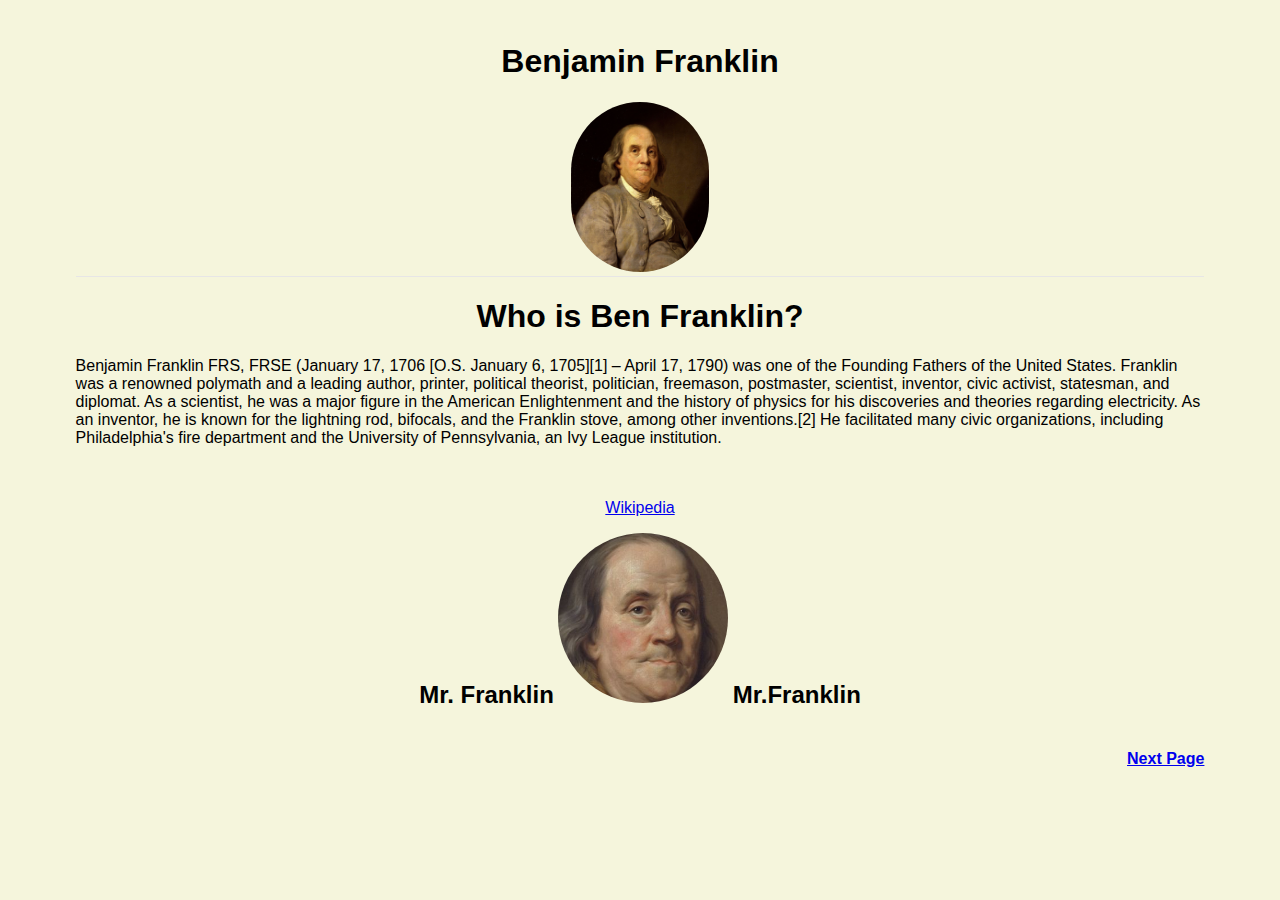
<file: index.html>
<!DOCTYPE HTML>
<HTML>
<meta name="viewport" content="width=device-width, initial-scale=1.0">
<link rel="stylesheet" href="stylesheet.css">
<TITLE>Benjamin Franklin</TITlE>

<HEAD>

</HEAD>
<HEADER>

	<div>
		<h1>Benjamin Franklin</h1>
	</div>

	<div class = "firstPicture">
		<img src="BenFranklinDuplessis.jpg" alt="test">
	</div>

</HEADER>

<BODY>
	
	<div class = "heading1">
		<h1>Who is Ben Franklin?</h1>
	</div>
	
	<p>Benjamin Franklin FRS, FRSE (January 17, 1706 [O.S. January 6, 1705][1] – April 17, 1790) was one of the Founding Fathers of the United States. Franklin was a renowned polymath and a leading author, printer, political theorist, politician, freemason, postmaster, scientist, inventor, civic activist, statesman, and diplomat. As a scientist, he was a major figure in the American Enlightenment and the history of physics for his discoveries and theories regarding electricity. As an inventor, he is known for the lightning rod, bifocals, and the Franklin stove, among other inventions.[2] He facilitated many civic organizations, including Philadelphia's fire department and the University of Pennsylvania, an Ivy League institution.</p>
	
	

	<div align = "center">
		<p><br></br> <a href = "https://en.wikipedia.org/wiki/Benjamin_Franklin">Wikipedia</a>  </p>
		<div class = "mrfranklin1">
			<h2>Mr. Franklin</h2>
		</div>

		<div class = "portrait">
			<img src="benjamin-franklin-wc-9301234-1-402.jpg" alt = "franklin portrait">
		</div> 
		<div class = "mrfranklin1">
			<h2>Mr.Franklin</h2>
		</div> 
	</div>



</BODY>

<footer>

	<h4> <a href = "page2index.html">Next Page</a> </h4>

</footer>

</HTML>
</file>
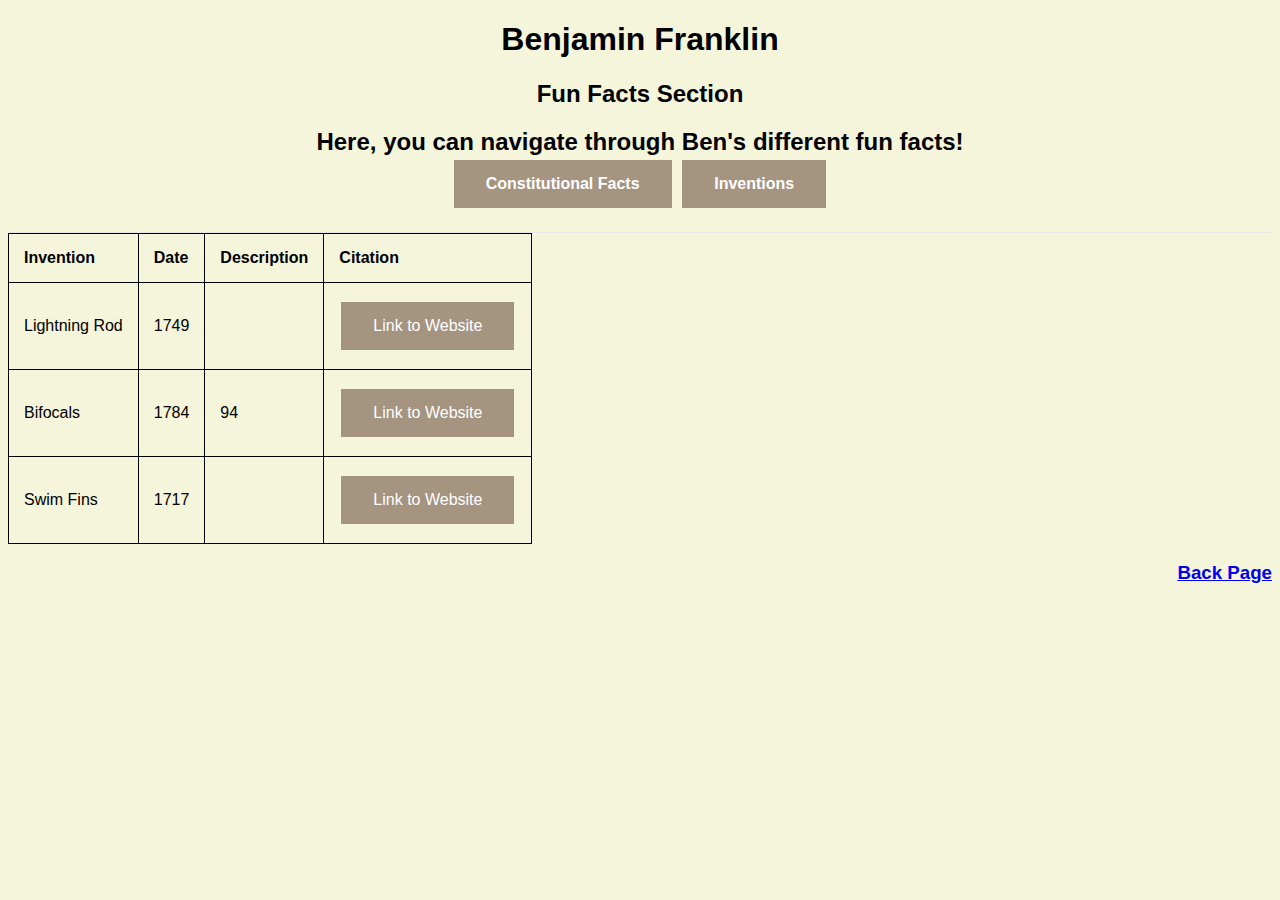
<file: benInventions.html>
<!DOCTYPE HTML>
<HTML>
<meta name="viewport" content="width=device-width, initial-scale=1.0">
<link rel="stylesheet" href="stylesheet2.css">
<HEAD>
	<div align = "center">
		<h1>Benjamin Franklin</h1>
		<h2>Fun Facts Section</h2>
	</div>


</HEAD>

<HEADER>
	<h2>Here, you can navigate through Ben's different fun facts!
	<div id="buttons">
		<a href="index.html" class="button">Constitutional Facts</a>
		<a href="benInventions.html" class = "button">Inventions</a>
	</div>


</HEADER>

<BODY>
	
	<table>
	<col>
	  <tr>
	    <th>Invention</th>
	    <th>Date</th> 
	    <th>Description</th>
	    <th>Citation</th>
	  </tr>

	  <tr>
	    <td>Lightning Rod</td>
	    <td>1749</td>
	    <td></td>
	    <td>
	    <div id = "citebutton">
	    	<a href="https://www.fi.edu/benjamin-franklin/inventions" class = "button">Link to Website</a>
	    </div>
	    </td> 
	  </tr>

	  <tr>
	    <td>Bifocals</td>
	    <td>1784</td>
	    <td>94</td>
	    <td>
	    <div id = "citebutton">
	    	<a href="https://www.fi.edu/benjamin-franklin/inventions" class = "button">Link to Website</a>
	    </div>
	    </td> 
	  </tr>

	  <tr>
	    <td>Swim Fins</td>
	    <td>1717</td>
	    <td></td>
	    <td>

	    <div id = "citebutton">
	    	<a href="https://www.fi.edu/benjamin-franklin/inventions" class = "button">Link to Website</a>
	    </div>
	    </td> 
	  </tr>

	</table>


</BODY>


<footer>
	
	<h3> <a href = "index.html">Back Page</a> </h3>

</footer>

</HTML>
</file>
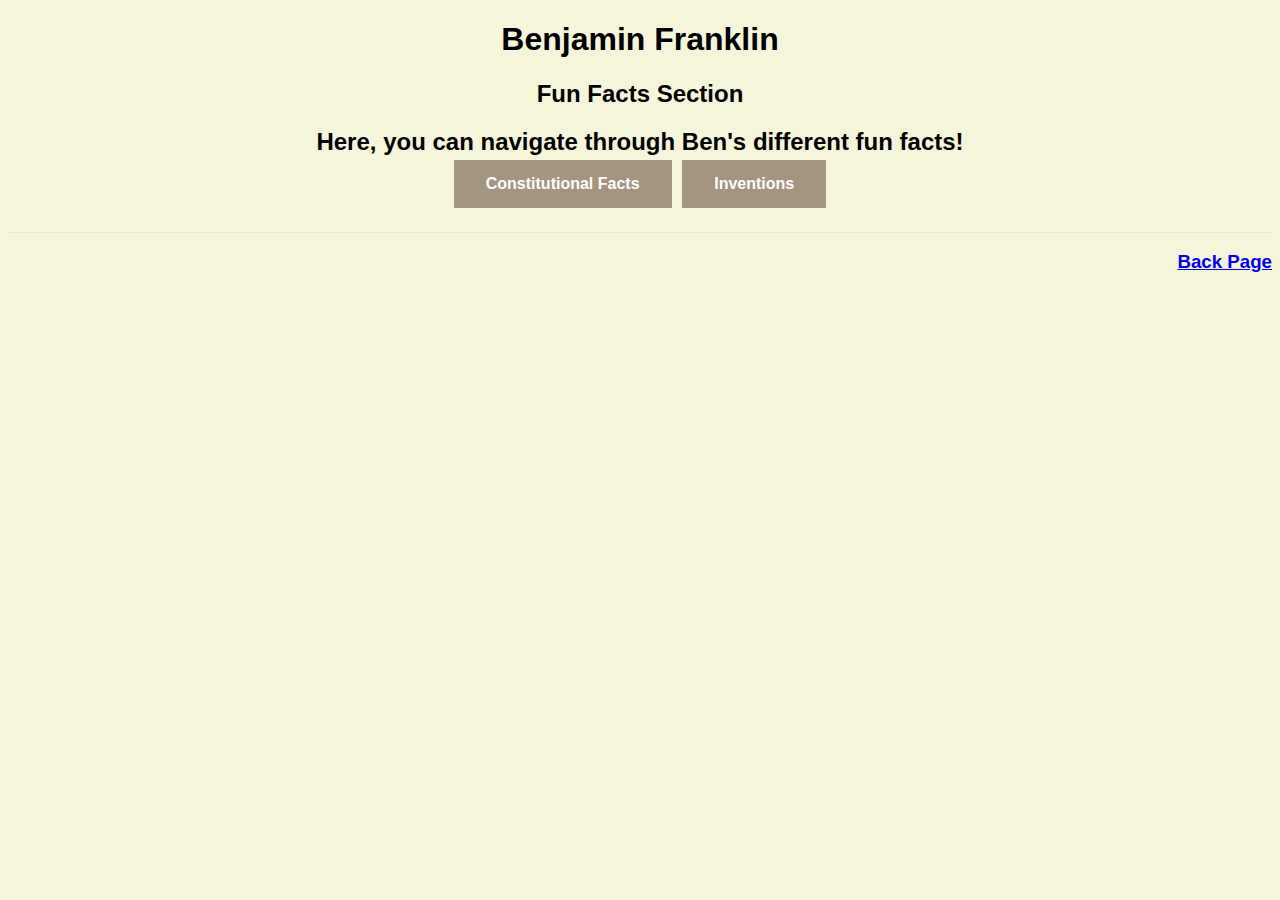
<file: page2index.html>
<!DOCTYPE HTML>
<HTML>
<meta name="viewport" content="width=device-width, initial-scale=1.0">
<link rel="stylesheet" href="stylesheet2.css">
<HEAD>
	<div align = "center">
		<h1>Benjamin Franklin</h1>
		<h2>Fun Facts Section</h2>
	</div>


</HEAD>

<HEADER>
	<h2>Here, you can navigate through Ben's different fun facts!
	<div id="buttons">
		<a href="index.html" class="button">Constitutional Facts</a>
		<a href="benInventions.html" class = "button">Inventions</a>
	</div>


</HEADER>

<BODY>
	


</BODY>


<footer>
	
	<h3> <a href = "index.html">Back Page</a> </h3>

</footer>

</HTML>
</file>
<file: stylesheet.css>
body {


	
	background-color: #f5f5dc ;
	padding: 10000;
	margin: 1000;
	font-family: "Helvetica", "Arial" ;
	margin-left: 2cm;
	margin-right: 2cm;

}

header {

	background-color: #f5f5dc;
	border-bottom: 1px solid #e7e6e6;
	padding-top: 14px;
	text-align: center;
	font-family: "Helvetica", "Arial";

}

footer {

	text-align: right;
}


#test {
	text-align: center;
}

.portrait, .mrfranklin1, .mrfranklin2{
	text-align: center;
	display: inline-block;
}



.heading1 {
	text-align: center;
}
 
.firstPicture img{
	border-radius: 90px;
	height: 170px;
}
.portrait img{
	border-radius: 90px;
	height: 170px;
}
</file>
<file: stylesheet2.css>
head {
	text-align: center;
	background-color: #f5f5dc;
	border-bottom: 1px solid #e7e6e6;
	padding-top: 14px;
	font-family: "Helvetica", "Arial";
}

header {
	text-align: center;
	background-color: #f5f5dc;
	border-bottom: 1px solid #e7e6e6;
	font-family: "Helvetica", "Arial";
}

body {
	font-family: "Helvetica", "Arial";
	background-color: #f5f5dc;

}

footer {
	text-align: right;
}

.button {

    background-color: #A49480;
    border: none;
    color: white;
    padding: 15px 32px;
    text-align: center;
    text-decoration: none;
    display: inline-block;
    font-size: 16px;
    margin: 4px 2px;
    cursor: pointer;
    -webkit-transition-duration: 0.4s; /* Safari */
    transition-duration: 0.4s;
}




.button:hover {

	box-shadow: 0 12px 16px 0 rgba(0,0,0,0.24),0 17px 50px 0 rgba(0,0,0,0.19);
}

table, th, td {
    border: 1px solid black;
    border-collapse: collapse;
}

th, td {
    padding: 15px;
}


th {
    text-align: left;
}
</file>
